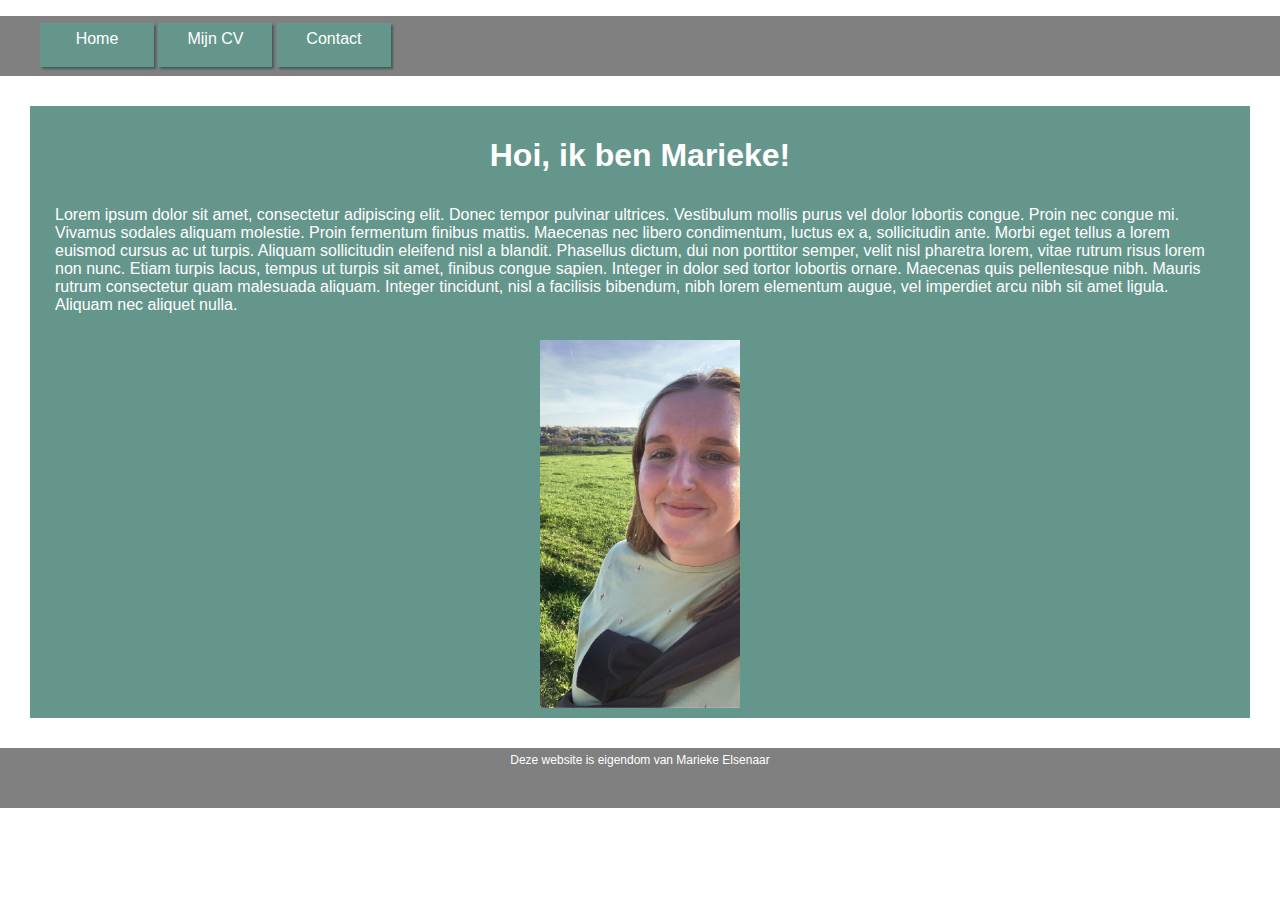
<file: index.html>
<!DOCTYPE html>
<html lang="en">
<head>
    <meta charset="UTF-8">
    <meta name="viewport" content="width=device-width, initial-scale=1.0">
    <title>Document</title>
    <link rel="stylesheet" href="style.css">
</head>
<body>
    <header>
        <ul>
            <li><a href="index.html">Home</a></li>
            <li><a href="mijncv.html">Mijn CV</a></li>
            <li><a href="contact.html">Contact</a></li>
        </ul>
    </header>
    <div id="midden">
    <h1>Hoi, ik ben Marieke!</h1>
     <p>Lorem ipsum dolor sit amet, consectetur adipiscing elit. Donec tempor pulvinar ultrices. Vestibulum mollis purus vel dolor lobortis congue. Proin nec congue mi. Vivamus sodales aliquam molestie. Proin fermentum finibus mattis. Maecenas nec libero condimentum, luctus ex a, sollicitudin ante. Morbi eget tellus a lorem euismod cursus ac ut turpis. Aliquam sollicitudin eleifend nisl a blandit. Phasellus dictum, dui non porttitor semper, velit nisl pharetra lorem, vitae rutrum risus lorem non nunc. Etiam turpis lacus, tempus ut turpis sit amet, finibus congue sapien. Integer in dolor sed tortor lobortis ornare. Maecenas quis pellentesque nibh. Mauris rutrum consectetur quam malesuada aliquam. Integer tincidunt, nisl a facilisis bibendum, nibh lorem elementum augue, vel imperdiet arcu nibh sit amet ligula. Aliquam nec aliquet nulla.</p>
    <img src="IMG_4522.JPG" alt="Foto van Marieke" id="foto1">
</div>
     <footer>
        <p class="disclaimer">Deze website is eigendom van Marieke Elsenaar</p>
    </footer>
</body>
</html>
</file>
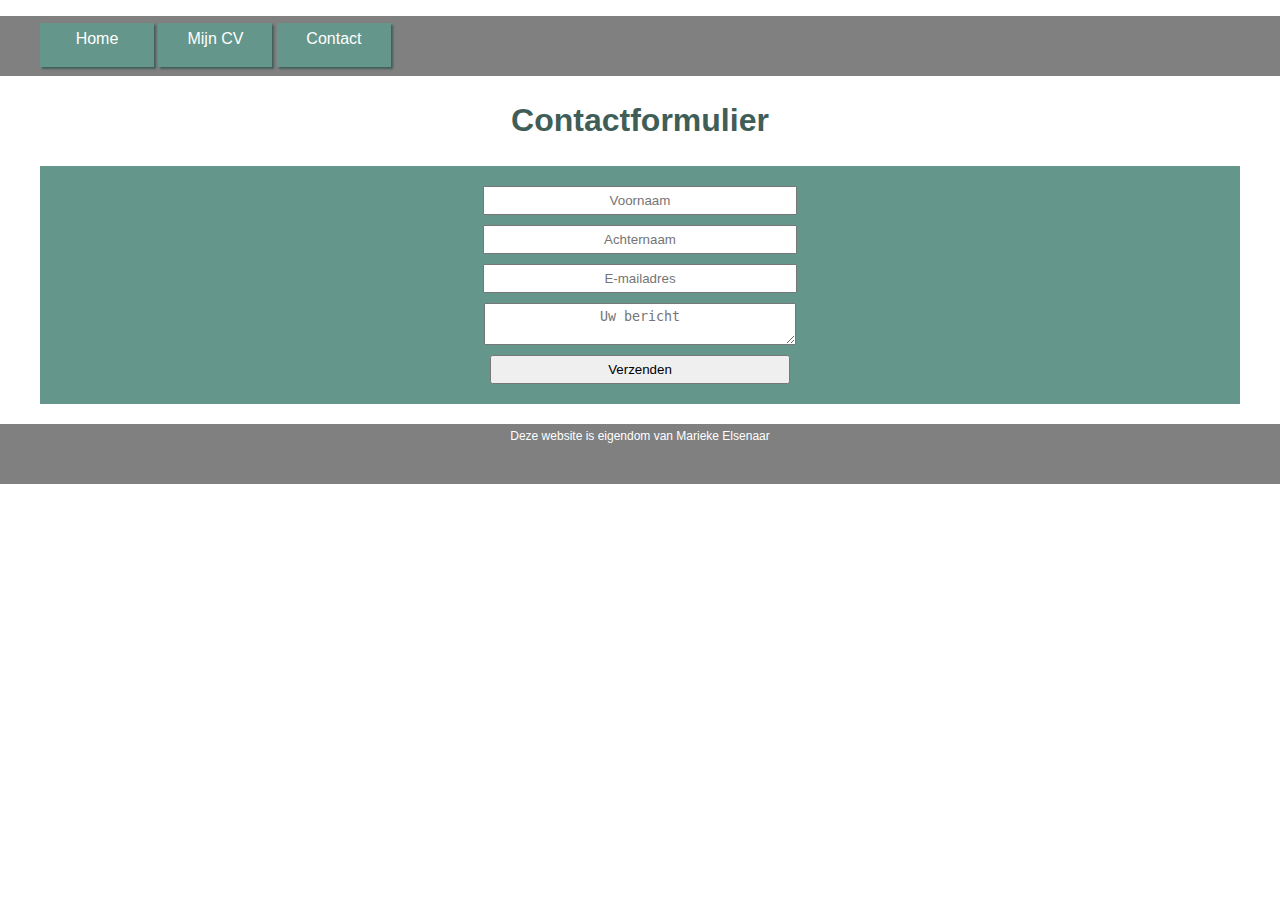
<file: contact.html>
<!DOCTYPE html>
<html lang="en">
<head>
    <meta charset="UTF-8">
    <meta name="viewport" content="width=device-width, initial-scale=1.0">
    <title>Document</title>
    <link rel="stylesheet" href="style.css">
</head>
<body>
    <header>
        <ul>
            <li><a href="index.html">Home</a></li>
            <li><a href="mijncv.html">Mijn CV</a></li>
            <li><a href="contact.html">Contact</a></li>
        </ul>
    </header>
    <h1 id="mijncv">Contactformulier</h1>
    <form action="">
        <div class="input">
        <input type="text" placeholder="Voornaam">
        <input type="text" placeholder="Achternaam">
        <input type="email" placeholder="E-mailadres">
        <textarea placeholder="Uw bericht"></textarea>
        <button>Verzenden</button>
    </div>
    </form>

     <footer>
        <p class="disclaimer">Deze website is eigendom van Marieke Elsenaar</p>
    </footer>
</body>
</html>
</file>
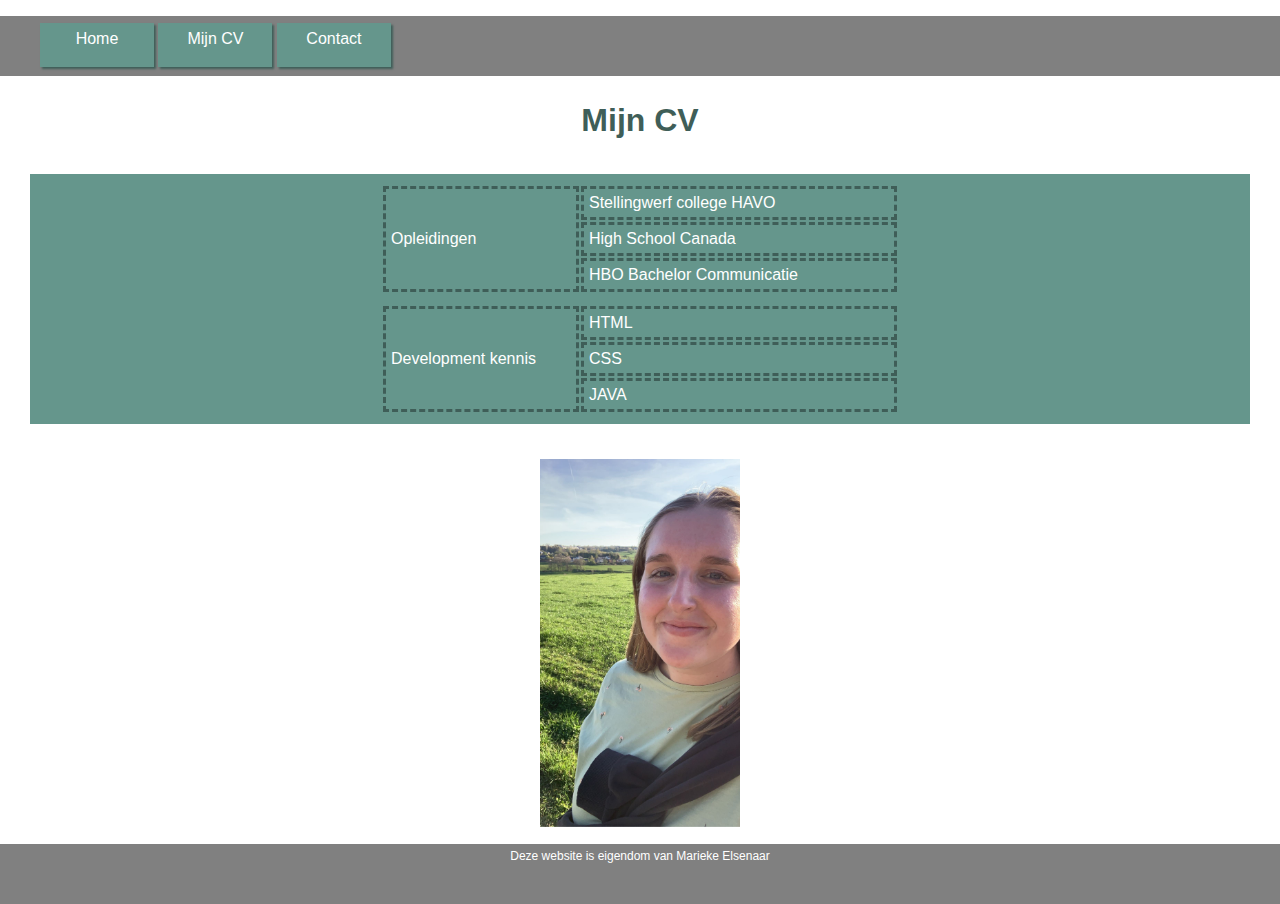
<file: mijncv.html>
<!DOCTYPE html>
<html lang="en">
<head>
    <meta charset="UTF-8">
    <meta name="viewport" content="width=device-width, initial-scale=1.0">
    <title>Document</title>
    <link rel="stylesheet" href="style.css">
</head>
<body>
    <header>
        <ul>
            <li><a href="index.html">Home</a></li>
            <li><a href="mijncv.html">Mijn CV</a></li>
            <li><a href="contact.html">Contact</a></li>
        </ul>
    </header>
    <h1 id="mijncv">Mijn CV</h1>
    <div id="midden" id="achtergrondtabel">
    <table> 
        <tr>
            <td rowspan="3" class="tabeltitel">Opleidingen</td>
            <td>Stellingwerf college HAVO</td>
        </tr>
        <tr>
            <td>High School Canada</td>
        </tr>
        <tr>
            <td>HBO Bachelor Communicatie</td>
        </tr>
    </table>
    <table>
        <tr>
            <td rowspan="3" class="tabeltitel">Development kennis</td>
            <td>HTML</td>
        </tr>
        <tr>
            <td>CSS</td>
        </tr>
        <tr>
            <td>JAVA</td>
        </tr>
    </table>
</div>
<img src="IMG_4522.JPG" alt="Foto van Marieke" id="foto1">
     <footer>
        <p class="disclaimer">Deze website is eigendom van Marieke Elsenaar</p>
    </footer>
</body>
</html>
</file>
<file: style.css>
ul a {
    color: white;
    text-decoration: none;
    font-family: verdana, sans-serif;
    padding: 5px;
}

li {
    display: inline-block;
    height: 30px;
    width: 100px;
    text-align: center;
    padding: 7px;
    background-color: #65968c;
    margin-top: 7px;
    box-shadow: 2px 2px 2px #3f5e58;
}

li:hover {
    text-decoration: underline;
    font-weight: bold;
    padding: 5px;
}

header {
    background-color: grey;
    height: 60px;
}

body {
    margin: 0 0 0 0;
    font-family: verdana, sans-serif;
    color: white;
}

.disclaimer { 
    font-size: 12px;
    text-align: center;
    padding: 5px;
}

#foto1 {
    width: 200px;
    padding: 5px;
}

#midden {
    margin: 30px;
    padding: 5px;
}

footer {
    background-color: gray;
    height: 60px;
    color: white;
}


td {
    border:#3f5e58;
    border-style: dashed;
    width: 300px;
    padding: 5px;
}

.tabeltitel {
    width: 180px;
    padding: 5px;
}

div {
    background-color: #65968c;
    padding: 5px;
    padding: 5px;
}

table {
    color: white;
    padding: 5px;
    margin: auto;
}

img {
    display: block;
    margin: auto;
    padding: 5px;
}
 
h1 {
    text-align: center;
    padding: 5px;
}

input, button, textarea {
    display: block;
    margin: 10px 0px;
    width: 300px;
    text-align: center;
    margin-left: auto;
    margin-right: auto;
    padding: 5px;
}

.input {
    text-align: center;
    padding: 5px;
}

form {
    margin: 20px 40px 20px 40px;
    background-color: #65968c;
    padding: 5px;
}

button:active {
    background-color: #3f5e58;
    color: white;
    padding: 5px;
}

#mijncv {
    color: #3f5e58;
}

p {
    padding: 5px 20px 5px 20px;
}
</file>
